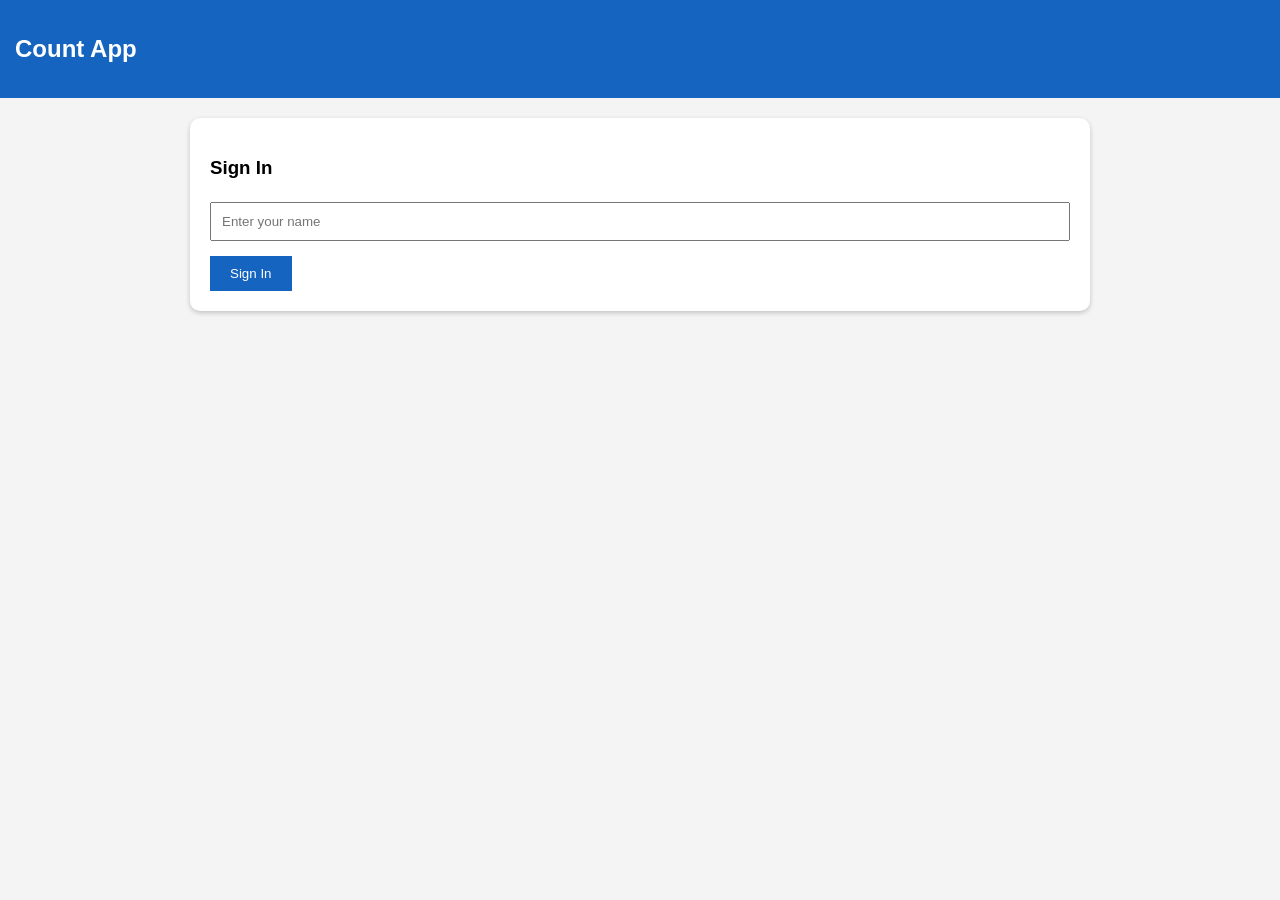
<file: index.html>
<!DOCTYPE html>
<html lang="en">
<head>
<meta charset="UTF-8">
<meta name="viewport" content="width=device-width,initial-scale=1">
<title>Count App</title>

<link rel="manifest" href="manifest.json">
<meta name="theme-color" content="#1565c0">

<style>
body{
font-family:Arial,sans-serif;
margin:0;
background:#f4f4f4;
}

header{
background:#1565c0;
color:#fff;
padding:15px;
display:flex;
justify-content:space-between;
align-items:center;
}

.container{
max-width:900px;
margin:auto;
padding:20px;
}

.card{
background:#fff;
padding:20px;
border-radius:10px;
margin-bottom:20px;
box-shadow:0 2px 5px rgba(0,0,0,.2);
}

input{
width:100%;
padding:10px;
margin:5px 0;
box-sizing:border-box;
}

button{
padding:10px 20px;
background:#1565c0;
color:white;
border:none;
cursor:pointer;
margin-top:10px;
}

table{
width:100%;
border-collapse:collapse;
}

th,td{
border:1px solid #ddd;
padding:8px;
}

th{
background:#1565c0;
color:white;
}

.hidden{
display:none;
}
</style>

</head>

<body>

<header>

<h2>Count App</h2>

<button id="logoutBtn" class="hidden">
Sign Out
</button>

</header>

<div class="container">

<div id="loginCard" class="card">

<h3>Sign In</h3>

<input id="username" placeholder="Enter your name">

<button onclick="login()">

Sign In

</button>

</div>

<div id="appCard" class="hidden">

<div class="card">

<h3>New Count</h3>

<input id="date" type="date">

<input id="cash" type="number" placeholder="Cash">

<input id="system" type="number" placeholder="System">

<input id="till" type="number" placeholder="Till">

<button onclick="saveRecord()">

Save

</button>

</div>

<div class="card">

<table>

<thead>

<tr>

<th>Date</th>

<th>Cash</th>

<th>System</th>

<th>Till</th>

</tr>

</thead>

<tbody id="records">

</tbody>

</table>

</div>

</div>

</div>

<script>

if("serviceWorker" in navigator){

navigator.serviceWorker.register("sw.js");

}

let user=localStorage.getItem("user");

if(user){

showApp();

}

function login(){

const name=username.value.trim();

if(!name)return;

localStorage.setItem("user",name);

showApp();

}

function logout(){

localStorage.removeItem("user");

location.reload();

}

logoutBtn.onclick=logout;

function showApp(){

loginCard.classList.add("hidden");

appCard.classList.remove("hidden");

logoutBtn.classList.remove("hidden");

loadRecords();

}

function saveRecord(){

const list=JSON.parse(localStorage.getItem("records")||"[]");

list.push({

date:date.value,

cash:cash.value,

system:system.value,

till:till.value

});

localStorage.setItem("records",JSON.stringify(list));

loadRecords();

}

function loadRecords(){

records.innerHTML="";

const list=JSON.parse(localStorage.getItem("records")||"[]");

list.forEach(r=>{

records.innerHTML+=`

<tr>

<td>${r.date}</td>

<td>${r.cash}</td>

<td>${r.system}</td>

<td>${r.till}</td>

</tr>

`;

});

}

</script>

</body>

</html>
</file>
